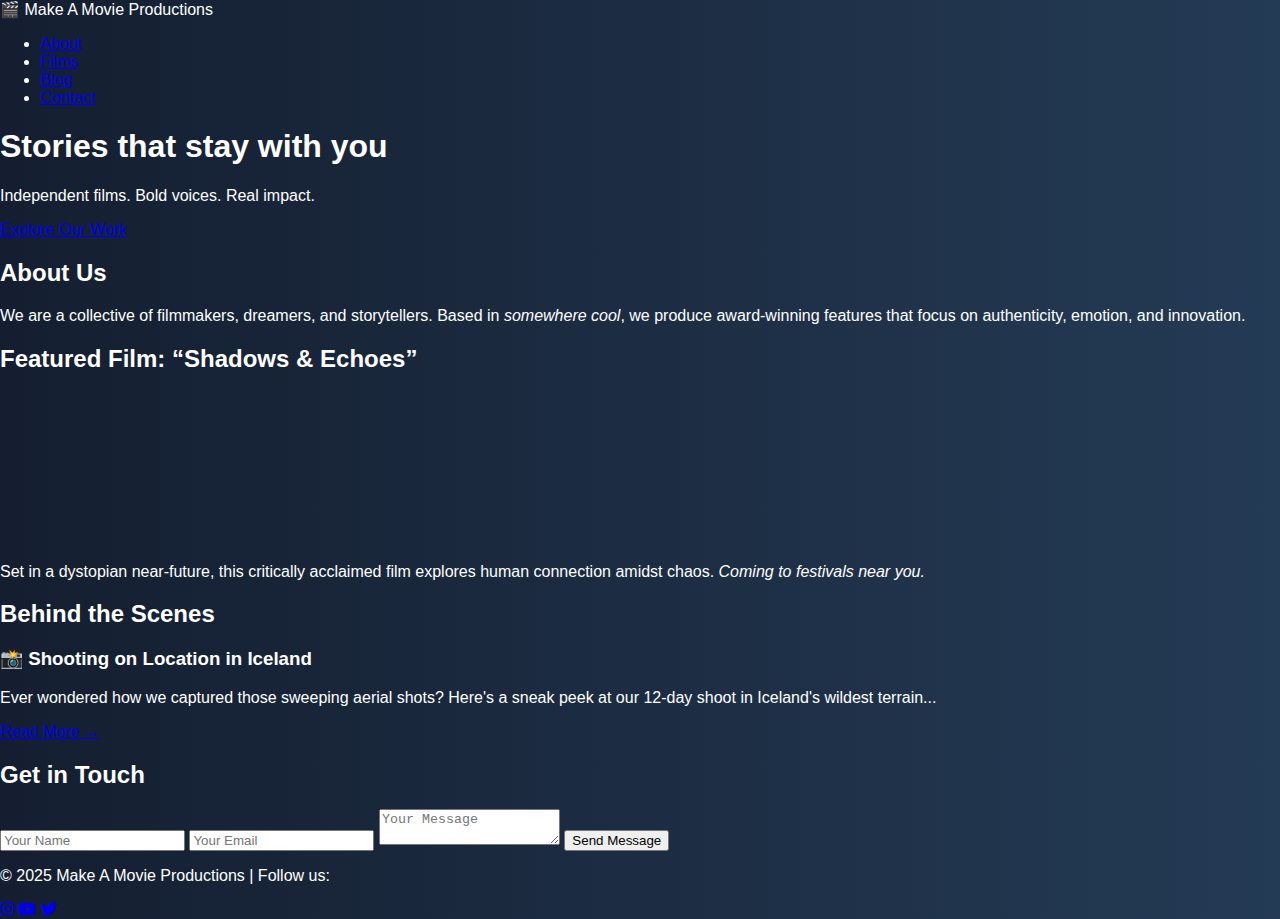
<file: index.html>
<!DOCTYPE html>
<html lang="en">
<head>
  <meta charset="UTF-8" />
  <meta name="viewport" content="width=device-width, initial-scale=1.0"/>
  <title>Make A Movie Productions</title>
  <link rel="stylesheet" href="style.css"/>
  <script defer src="main.js"></script>
  <link rel="stylesheet" href="https://cdnjs.cloudflare.com/ajax/libs/font-awesome/6.5.0/css/all.min.css"/>
</head>
<body>

  <!-- Navigation -->
  <header class="navbar">
    <div class="logo">🎬 Make A Movie Productions</div>
    <nav>
      <ul>
        <li><a href="#about">About</a></li>
        <li><a href="#films">Films</a></li>
        <li><a href="#blog">Blog</a></li>
        <li><a href="#contact">Contact</a></li>
      </ul>
    </nav>
  </header>

  <!-- Hero Section -->
  <section class="hero">
    <div class="hero-text">
      <h1>Stories that stay with you</h1>
      <p>Independent films. Bold voices. Real impact.</p>
      <a href="#films" class="btn">Explore Our Work</a>
    </div>
  </section>

  <!-- About -->
  <section id="about" class="section fade-in">
    <h2>About Us</h2>
    <p>We are a collective of filmmakers, dreamers, and storytellers. Based in <em>somewhere cool</em>, we produce award-winning features that focus on authenticity, emotion, and innovation.</p>
  </section>

  <!-- Films -->
  <section id="films" class="section fade-in">
    <h2>Featured Film: “Shadows & Echoes”</h2>
    <div class="trailer">
      <iframe src="https://www.youtube.com/embed/dQw4w9WgXcQ" title="Trailer" frameborder="0" allowfullscreen></iframe>
    </div>
    <p>Set in a dystopian near-future, this critically acclaimed film explores human connection amidst chaos. <em>Coming to festivals near you.</em></p>
  </section>

  <!-- Blog -->
  <section id="blog" class="section fade-in">
    <h2>Behind the Scenes</h2>
    <div class="blog-post">
      <h3>📸 Shooting on Location in Iceland</h3>
      <p>Ever wondered how we captured those sweeping aerial shots? Here's a sneak peek at our 12-day shoot in Iceland's wildest terrain...</p>
      <a href="#">Read More →</a>
    </div>
  </section>

  <!-- Contact -->
  <section id="contact" class="section fade-in">
    <h2>Get in Touch</h2>
    <form>
      <input type="text" placeholder="Your Name" required/>
      <input type="email" placeholder="Your Email" required/>
      <textarea placeholder="Your Message" required></textarea>
      <button type="submit">Send Message</button>
    </form>
  </section>

  <!-- Footer -->
  <footer>
    <p>© 2025 Make A Movie Productions | Follow us:</p>
    <div class="social">
      <a href="https://www.instagram.com/makeamovieproductions2025/"><i class="fab fa-instagram"></i></a>
      <a href="https://www.youtube.com/@MakeAMovieProductions"><i class="fab fa-youtube"></i></a>
      <a href="https://x.com/makeamovieprod"><i class="fab fa-twitter"></i></a>
    </div>
  </footer>

</body>
</html>
</file>
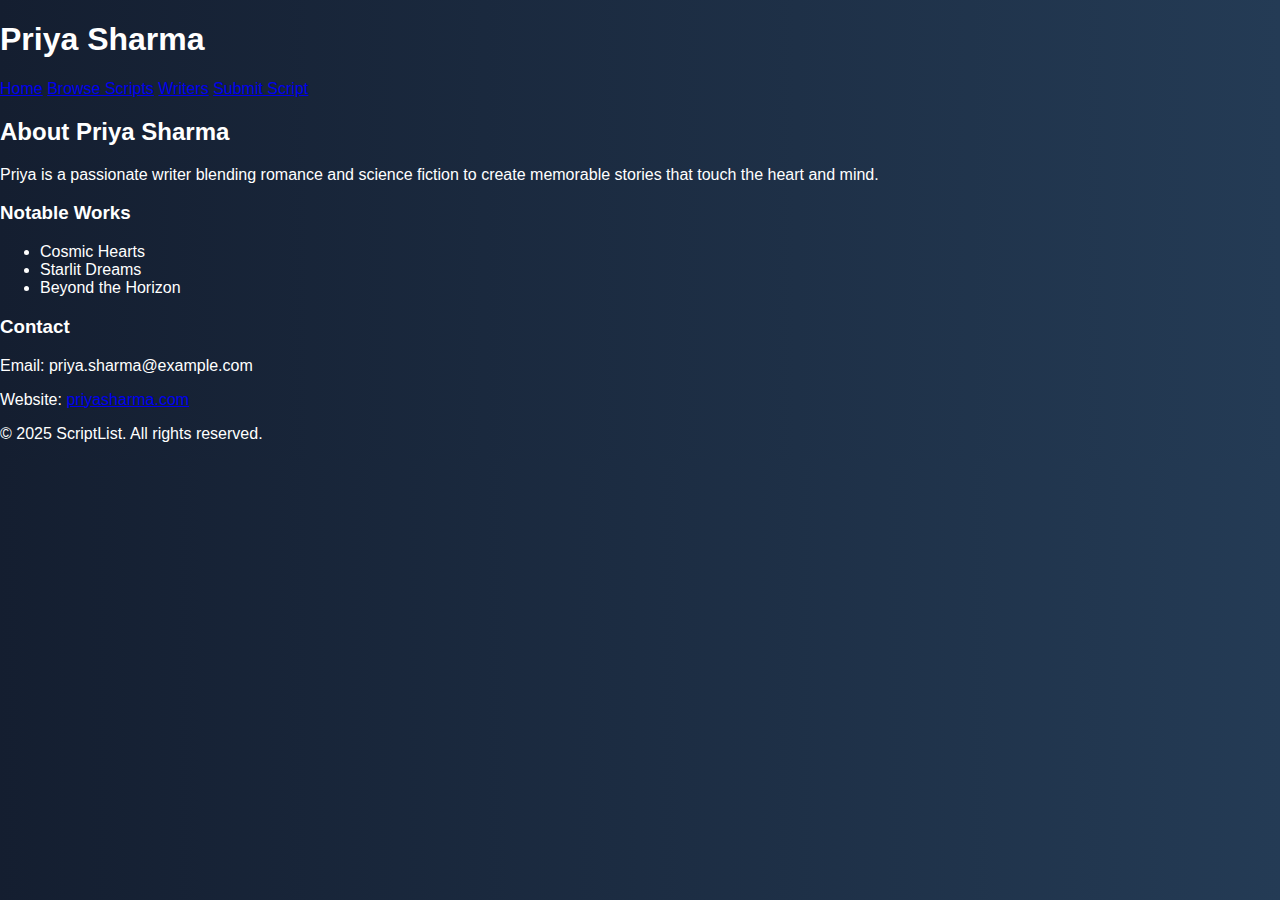
<file: priya-sharma.html>
<!DOCTYPE html>
<html lang="en">
<head>
    <meta charset="UTF-8" />
    <meta name="viewport" content="width=device-width, initial-scale=1" />
    <title>Priya Sharma - Writer Profile</title>
    <link rel="stylesheet" href="style.css" />
</head>
<body>
    <header>
        <h1>Priya Sharma</h1>
        <nav>
            <a href="index.html">Home</a>
            <a href="#">Browse Scripts</a>
            <a href="#">Writers</a>
            <a href="#">Submit Script</a>
        </nav>
    </header>

    <main class="profile-main">
        <section class="profile-info">
            <h2>About Priya Sharma</h2>
            <p>Priya is a passionate writer blending romance and science fiction to create memorable stories that touch the heart and mind.</p>
            <h3>Notable Works</h3>
            <ul>
                <li>Cosmic Hearts</li>
                <li>Starlit Dreams</li>
                <li>Beyond the Horizon</li>
            </ul>
            <h3>Contact</h3>
            <p>Email: priya.sharma@example.com</p>
            <p>Website: <a href="https://priyasharma.com" target="_blank" rel="noopener">priyasharma.com</a></p>
        </section>
    </main>

    <footer>
        <p>&copy; 2025 ScriptList. All rights reserved.</p>
    </footer>
</body>
</html>
</file>
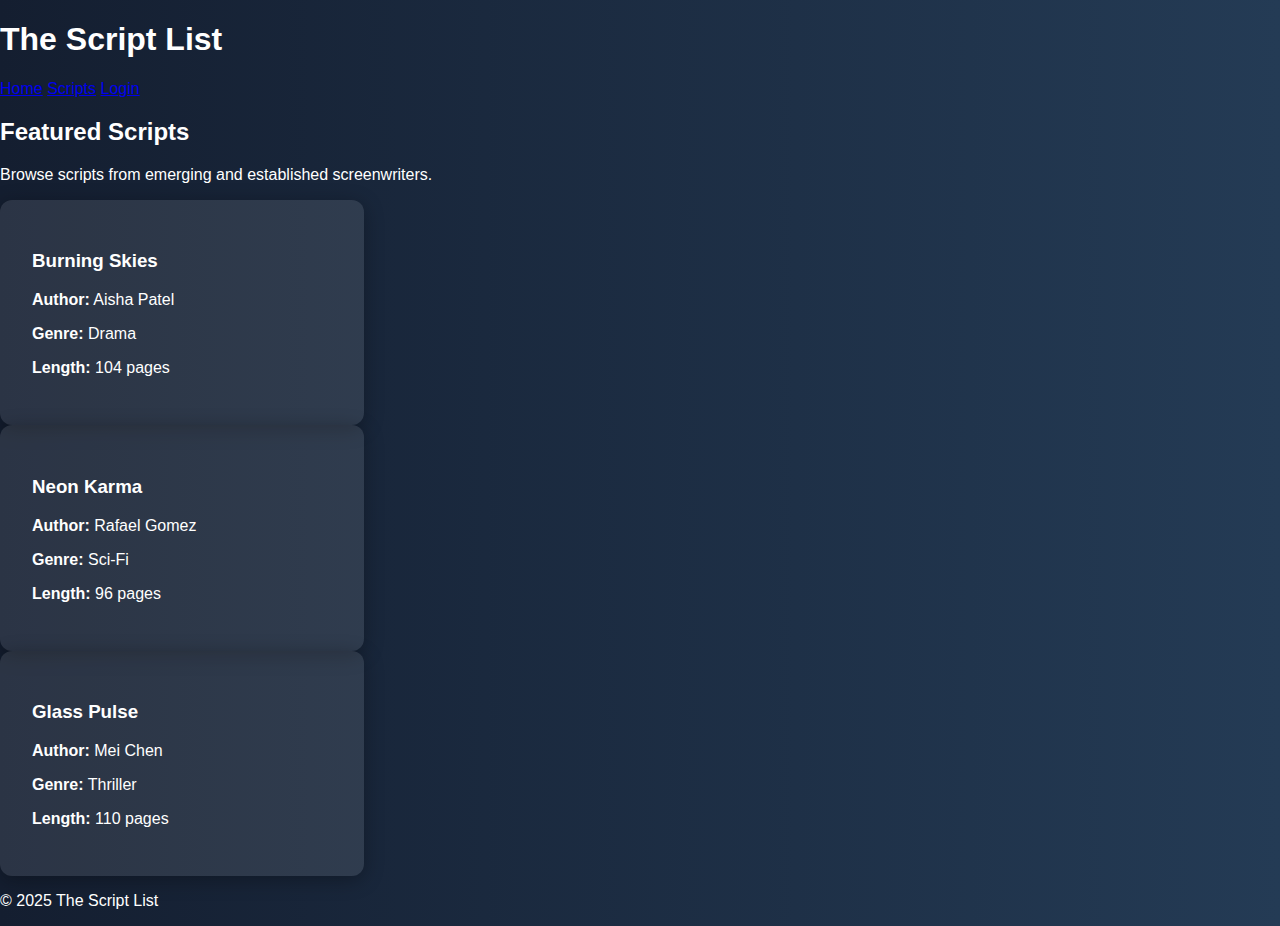
<file: writers.html>
<!DOCTYPE html>
<html lang="en">
<head>
  <meta charset="UTF-8" />
  <meta name="viewport" content="width=device-width, initial-scale=1.0"/>
  <title>Scripts | The Script List</title>
  <link rel="stylesheet" href="style.css" />
</head>
<body>
  <header>
    <h1>The Script List</h1>
    <nav>
      <a href="index.html">Home</a>
      <a href="writers.html">Scripts</a>
      <a href="#">Login</a>
    </nav>
  </header>

  <main>
    <section class="hero">
      <h2>Featured Scripts</h2>
      <p>Browse scripts from emerging and established screenwriters.</p>
    </section>

    <section id="writers-container" class="grid">
      <!-- Cards injected dynamically by JS -->
    </section>
  </main>

  <footer>
    <p>&copy; 2025 The Script List</p>
  </footer>

  <script src="main.js"></script>
</body>
</html>
</file>
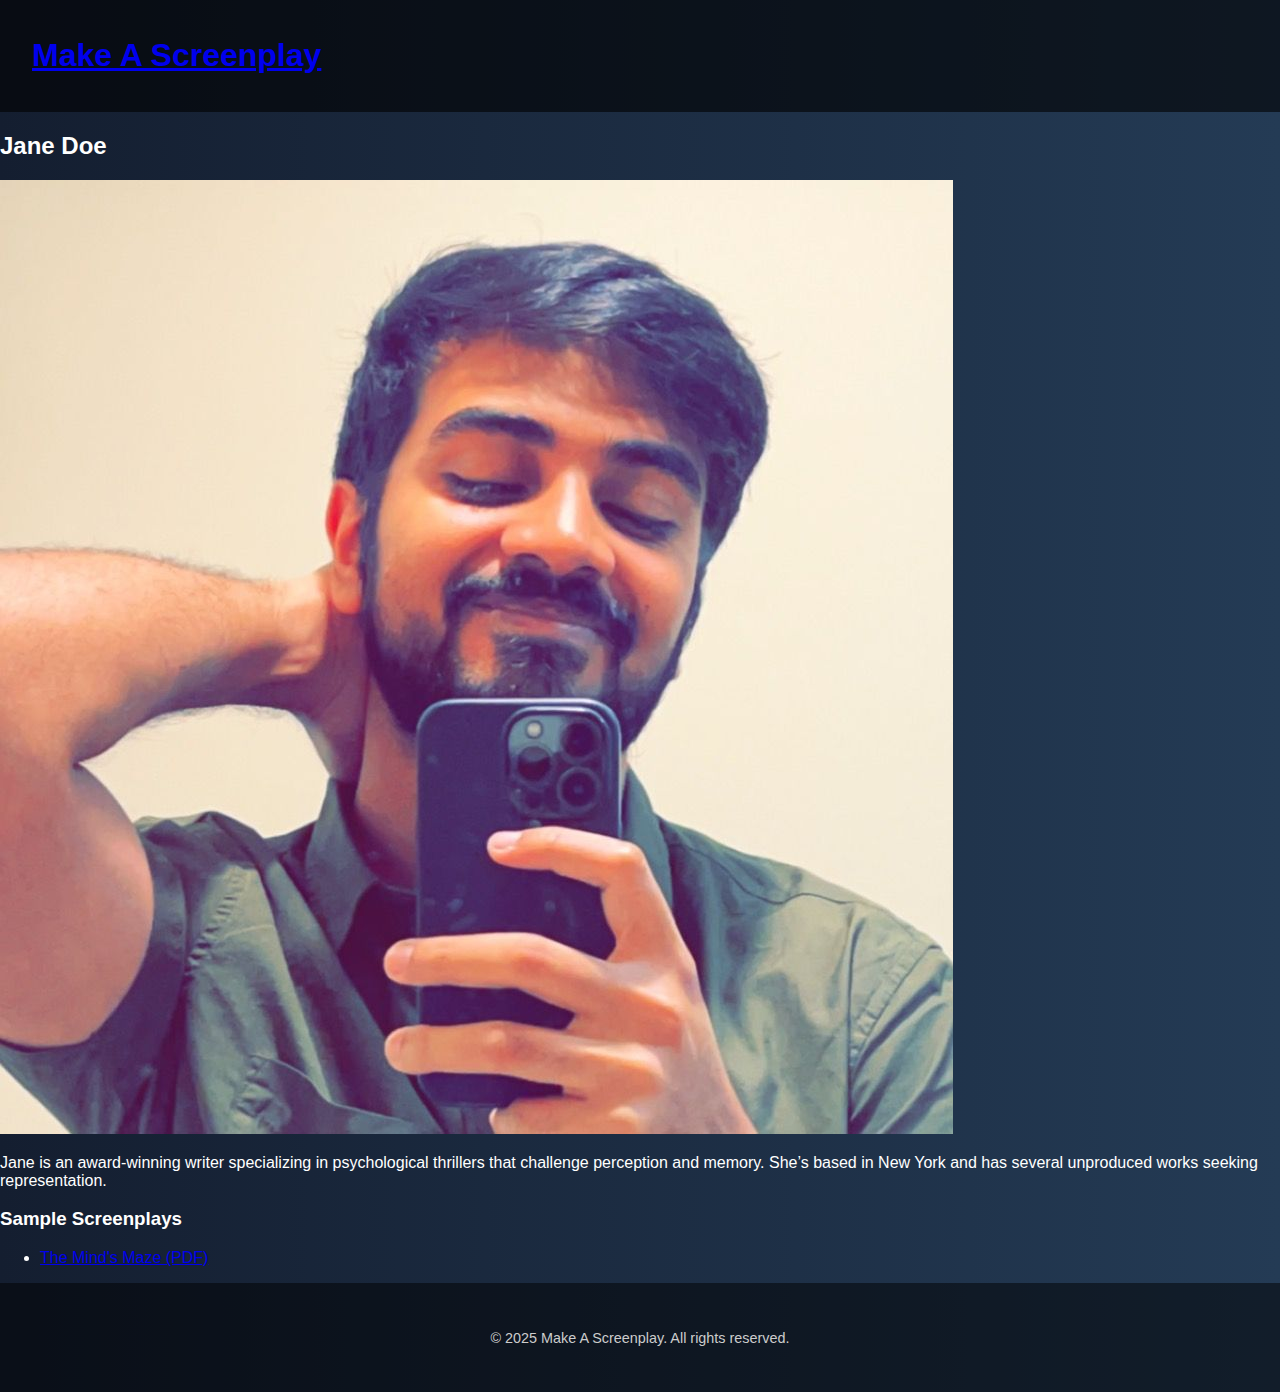
<file: profiles/jane-doe.html>
<!DOCTYPE html>
<html lang="en">
<head>
  <meta charset="UTF-8" />
  <meta name="viewport" content="width=device-width, initial-scale=1.0" />
  <title>Jane Doe - Screenwriter</title>
  <link rel="stylesheet" href="../style.css" />
</head>
<body>
  <header class="header">
    <nav>
      <h1><a href="../index.html">Make A Screenplay</a></h1>
    </nav>
  </header>

  <main class="profile">
    <h2>Jane Doe</h2>
    <img src="../images/jane.jpg" alt="Jane Doe" />
    <p>Jane is an award-winning writer specializing in psychological thrillers that challenge perception and memory. She’s based in New York and has several unproduced works seeking representation.</p>
    <h3>Sample Screenplays</h3>
    <ul>
      <li><a href="../screenplays/TheMindsMaze.pdf" target="_blank">The Mind's Maze (PDF)</a></li>
    </ul>
  </main>

  <footer class="footer">
    <p>&copy; 2025 Make A Screenplay. All rights reserved.</p>
  </footer>
</body>
</html>
</file>
<file: style.css>
:root {
  --primary: #141e30;
  --secondary: #243b55;
  --accent: #e94560;
  --text: #ffffff;
}

body {
  margin: 0;
  font-family: 'Segoe UI', Tahoma, Geneva, Verdana, sans-serif;
  background: linear-gradient(to right, var(--primary), var(--secondary));
  color: var(--text);
}

.header nav {
  display: flex;
  justify-content: space-between;
  align-items: center;
  padding: 1rem 2rem;
  background-color: rgba(0, 0, 0, 0.6);
}

.nav-links {
  list-style: none;
  display: flex;
  gap: 2rem;
}

.nav-links a {
  color: var(--text);
  text-decoration: none;
  font-weight: bold;
  transition: color 0.3s ease;
}

.nav-links a:hover {
  color: var(--accent);
}

.home,
.writers {
  padding: 4rem 2rem;
  text-align: center;
}

.writer-cards {
  display: flex;
  flex-wrap: wrap;
  justify-content: center;
  gap: 2rem;
  margin-top: 2rem;
}

.card {
  background-color: rgba(255, 255, 255, 0.1);
  border-radius: 12px;
  padding: 2rem;
  max-width: 300px;
  box-shadow: 0 4px 20px rgba(0, 0, 0, 0.3);
  transition: transform 0.3s ease;
}

.card:hover {
  transform: scale(1.05);
}

.contact-form {
  display: flex;
  flex-direction: column;
  align-items: center;
  gap: 1rem;
  padding: 2rem;
  background-color: rgba(255, 255, 255, 0.1);
  margin: 2rem auto;
  width: 90%;
  max-width: 500px;
  border-radius: 12px;
}

.contact-form input,
.contact-form textarea {
  width: 100%;
  padding: 0.75rem;
  border: none;
  border-radius: 6px;
}

.contact-form button {
  background-color: var(--accent);
  color: white;
  padding: 0.5rem 1.5rem;
  border: none;
  border-radius: 20px;
  cursor: pointer;
  transition: background-color 0.3s ease;
}

.contact-form button:hover {
  background-color: #d12d4b;
}

.footer {
  text-align: center;
  padding: 2rem;
  background-color: rgba(0, 0, 0, 0.5);
  color: #ccc;
  font-size: 0.9rem;
}
</file>
